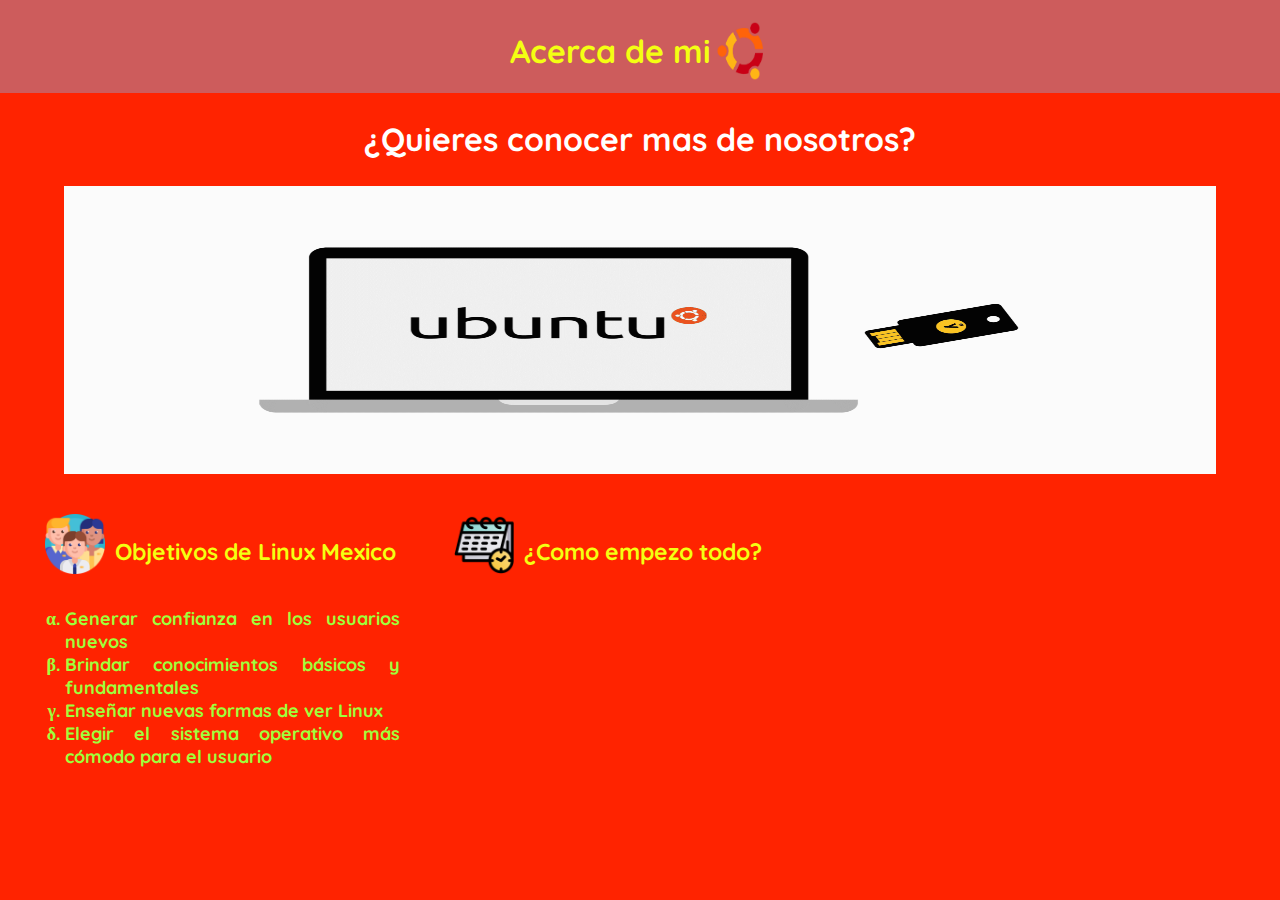
<file: Content/Acerca_de_mi.html>
<!DOCTYPE html>
<html lang="es-MX">
<head>
    <meta charset="UTF-8">
    <meta name="viewport" content="width=device-width, initial-scale=1.0">
    <title>Acerca de mi </title>
    <link href="/Assets/Styles/acerca_demi.css" rel="stylesheet">
</head>
<body class="control-body-general grid-control-body">

    <!-- Header -->
    <div class="container-maintitle-header">
        <div class="style-title-main">
            <h1 class="style-h1-titlemain-header">Acerca de mi</h1>
            <img src="/Assets/img/Ubuntu-Logo.png" class="style-img-h1-header">
        </div>
    </div>
  
    <!-- Main Title -->
    <header class="control-general-header">
        <div class="container-elements-header">
            <h2 class="style-h2-header-1">¿Quieres conocer mas de nosotros?</h2>
            <img src="/Assets/img/ubuntuwu.gif" class="style-img-h2-header-1">
        </div>
    </header>

    <!-- Main -->
    <main class="control-main-general">
                <!-- Section 1 -->
                    <div class="container-section1-main">
                        <section class="control-general-section1-main">
                            <div class="control-title1-main-section1 grid-control-title-h3">
                                <h3 class="style-h3-title-section1">Objetivos de Linux Mexico</h3>
                                <img src="/Assets/img/persona.png" class="style-img-h3-section1">
                            </div>
                                <div class="control-textlist-main-section1">
                                        <ul class="style-ul-section1">
                                            <b>
                                                <li>Generar confianza en los usuarios nuevos</li>
                                                <li>Brindar conocimientos básicos y fundamentales</li>
                                                <li>Enseñar nuevas formas de ver Linux</li>
                                                <li>Elegir el sistema operativo más cómodo para el usuario</li>
                                            </b>
                                            
                                        </ul>

                                </div>
                        </section>
                    </div>
                <!-- Section 2 -->
                                <div class="control-section2-main">
                                    <section class="control-general-section2-main">
                                                <div class="control-title2-main-section2">
                                                    <h3 class="style-h3-section2-main"> ¿Como empezo todo?</h3>
                                                    <img src="/Assets/img/calendario.png" class="style-img-h3-section2-main">
                                                </div>

                                    </section>
                                </div>
    </main>


      

</body>
</html>
</file>
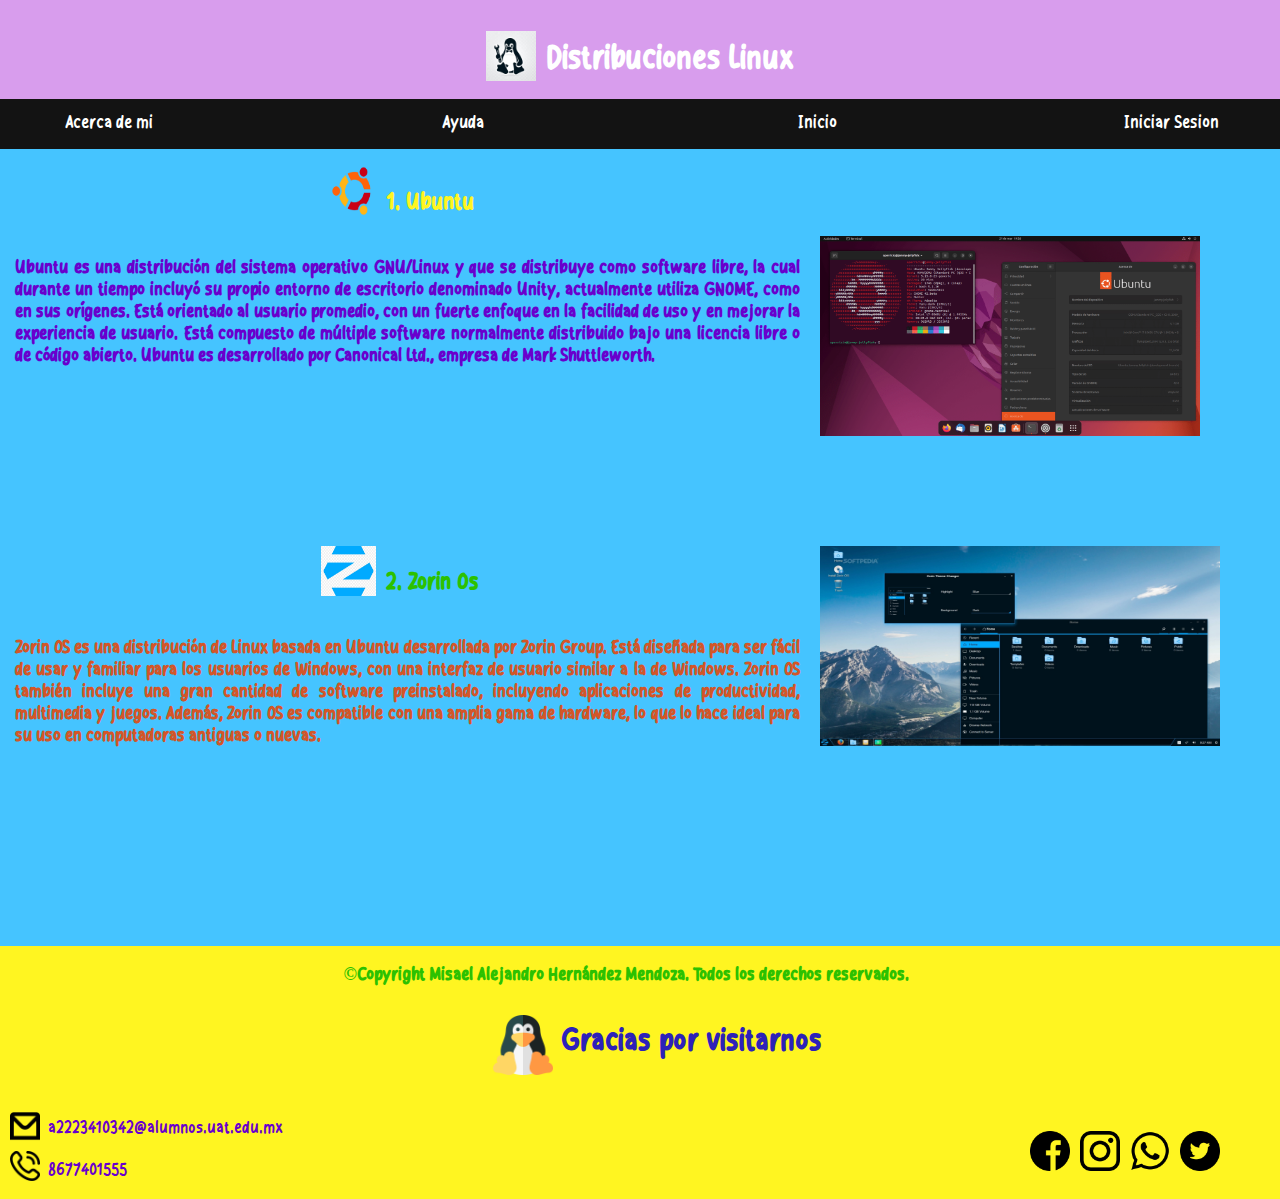
<file: Content/Distribuciones_linux.html>
<!DOCTYPE html>
<html lang="es-MX">
<head>
    <meta charset="UTF-8">
    <meta name="viewport" content="width=device-width, initial-scale=1.0">
    <title>Distribuciones Linux</title>
    <!-- Resources -->
    <link rel="stylesheet" href="/Assets/Styles/distribuciones_linux.css">
    <link rel="icon" href="/Assets/img/harddrive-linux_97058.ico" type="image/x-icon">
</head>
<body class="style-background-body">

    <!-- Header -->
    <div class="container-maintitle-header">
        <div class="style-title-header">
            <h1 class="style-h1-titlemain-header">Distribuciones Linux</h1>
            <img src="/Assets/img/Linux_General.jpeg" class="style-img-h1-header">
        </div>
    </div>

            <!--Navegation Bar-->
            <nav class="style-nav">
                <div class="control-flexbox-references-nav style-references-nav">
        
                        <a href="/Content/Acerca_de_mi.html" class="nav-style-references-a-1">Acerca de mi</a>
                        <a href="/Content/Ayuda.html" class="nav-style-references-a-2">Ayuda</a>
                        <a href="/Content/index.html" class="nav-style-references-a-3">Inicio</a>
                        <a href="/Content/Form_Bienvenida.html" class="nav-style-references-a-4">Iniciar Sesion</a>
                </div>
            </nav>

     <!-- Main -->   

            <!-- Section 1 -->
            <main class="control-section-main-general">
                <div class="container-section1-elements-general">
                    <section class="container-ubuntuinformation-section1">
                        <div class="control-title-main-section1">
                            <h3 class="style-h3-section3-ubuntu">1. Ubuntu</h3>
                            <img src="/Assets/img/Ubuntu-Logo.png" class="style-img-h3-section1">
                        </div>
                            <div class="container-informationUbuntu-main-section1">
                                <p class="style-text-section1-ubuntu">
                                    <b>
                                    Ubuntu es una distribución del sistema operativo GNU/Linux y que se distribuye como software libre, la cual durante un tiempo incluyó su propio entorno de escritorio denominado Unity, actualmente utiliza GNOME, como en sus orígenes. 
                                    Está orientado al usuario promedio, con un fuerte enfoque en la facilidad de uso y en mejorar la experiencia de usuario. 
                                    Está compuesto de múltiple software normalmente distribuido bajo una licencia libre o de código abierto. Ubuntu es desarrollado por Canonical Ltd., empresa de Mark Shuttleworth.
                                    </b>   
                                </p>
                            </div>
                    </section>
                </div>

                <div class="container-img-ubuntu-section1">
                    <img src="/Assets/img/ubuntu22.04.png" class="style-img-information-ubuntu-section1">
                </div>
                <!-- Section 2 -->
                        <div class="container-section2-elements-general">
                            <section class="container-zorininformation-section2">
                                <div class="control-title-main-section2">
                                    <h3 class="style-h3-section2-zorinos">2. Zorin Os</h3>
                                    <img src="/Assets/img/zonrin_os_logo.jpg" class="style-img-h3-section2">
                                </div>
                                    <div class="container-informationzorin-main-section2">
                                        <p class="style-text-section2-zorinos">
                                            <b>
                                            Zorin OS es una distribución de Linux basada en Ubuntu desarrollada por Zorin Group. 
                                            Está diseñada para ser fácil de usar y familiar para los usuarios de Windows, con una interfaz de usuario similar a la de Windows. 
                                            Zorin OS también incluye una gran cantidad de software preinstalado, incluyendo aplicaciones de productividad, multimedia y juegos. Además, Zorin OS es compatible con una amplia gama de hardware, 
                                            lo que lo hace ideal para su uso en computadoras antiguas o nuevas.
                                            </b>   
                                        </p>
                                    </div>
                            </section>
                        </div>

                                <div class="container-img-ubuntu-section2">
                                    <img src="/Assets/img/zorin_os_sistemas.jpg" class="style-img-information-ubuntu-section2">
                                </div>
            </main>

            <!-- Footer --> 

                             <!--Footer-->
                             <footer class="control-footer-general">
                                <!-- Redes Sociales -->
                            <div class="control-general-socialmedia">
                                        <div class="style-socialmedia-div-footer">
                                            <!--Facebook-->
                                                <div class="control-reference-socialmedia-div-facebook-div">
                                                        <a href="https://es-la.facebook.com/" class="control-a-span-facebook-footer">
                                                            <img src="/Assets/img/facebook.png" class="style-img-facebook-span-a control-img-socialmedia floating_img" >
                                                        </a>
                                                </div>
                                                        <!--Instagram-->
                                                            <div class="control-reference-socialmedia-div-instagram-div">
                                                                <a href="https://www.instagram.com/" class="control-a-span-instagram-footer">
                                                                    <img src="/Assets/img/logotipo-de-instagram.png" class="style-img-instagram-span-a control-img-socialmedia">
                                                                </a>
                                                            </div>
                                                        <!--Whatsapp-->
                                                                        <div class="control-reference-socialmedia-div-whatsapp-div">
                                                                            <a href="https://www.whatsapp.com/?lang=es" class="control-a-span-whatsapp-footer ">
                                                                                <img src="/Assets/img/whatsapp.png" class="style-img-whatsapp-span-a control-img-socialmedia">
                                                                            </a>
                                                                        </div>
                                                        <!--Twitter-->
                                                                                <div class="control-reference-socialmedia-div-twitter-div">
                                                                                    <a href="https://twitter.com/" class="control-a-span-twitter-footer">
                                                                                        <img src="/Assets/img/gorjeo.png" class="style-img-twitter-span-a control-img-socialmedia">
                                                                                    </a>
                                                                                </div>              
                                                    
                                        </div>

                            </div>
                                
                                    <!-- Information Personal -->
                                        <div class="control-informcontact-footer">
                                            <div class="style-textcontent-informcontact-div">
                                                    <span class="container-text2-textcontent-informcontact">
                                                        <b>
                                                            <p class="style-text-textcontent">&copy;Copyright Misael Alejandro Hernández Mendoza. Todos los derechos reservados.</p>
                                                        </b>
                                                    </span>
                                            </div>
                                        </div>
                                                        <!-- Information Work -->
                                                    <div class="container-informationwork-footer">
                                                            <div class="container-text2-textcontent-informcontact">
                                                                    <img src="/Assets/img/sobre.png" class="style-img-text2-textcontent">
                                                                    <a href="mailto:a2223410342@alumnos.uat.edu.mx" class="style-a-text2-textcontent">a2223410342@alumnos.uat.edu.mx</a>
                                                            </div>

                                                                <div class="container-text3-textcontent-informcontact">
                                                                        <img src="/Assets/img/llamada-telefonica.png" class="style-img-text3-textcontent">  
                                                                        <p class="style-p-text3-textcontent">8677401555</p>
                                                                </div>

                                                    </div>                                 
                                            

                                    
                                                        <!-- Farewell -->
                                                    <div class="control-textfarewell-footer">
                                                            <img src="/Assets/img/linux_fareweel.png" class="style-img-textfarewell">
                                                            <p class="style-text4-textfarewell"><b>Gracias por visitarnos</b></p>                                    
                                                    </div>
                                                    
                        </footer>
    
</body>
</html>
</file>
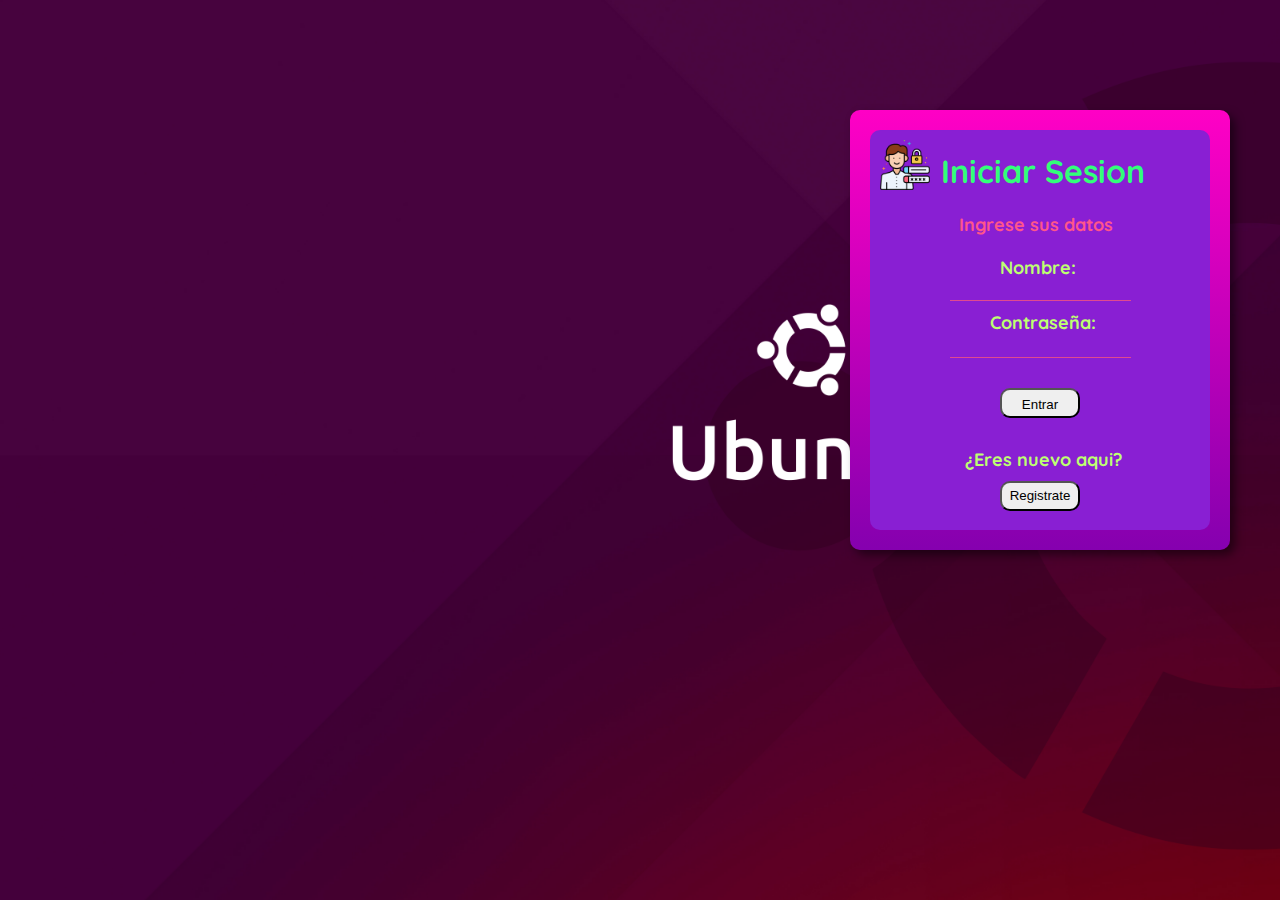
<file: Content/Form_Bienvenida.html>
<!DOCTYPE html>
<html lang="es-MX">
<head>
    <meta charset="UTF-8">
    <meta name="viewport" content="width=device-width, initial-scale=1.0">
    <title>Iniciar Sesion</title>
    <!--Resources-->
    <link rel="icon" href="/Assets/img/samba_files_windows_linux_9403.ico" type="image/x-icon">
    <link rel="stylesheet" href="/Assets/Styles/form_bienvenida.css">
</head>
<body class="control-general-body grid-control-body">

        <div class="grid-control-form style-divmain-control-general">
            <div class="style-divmain-2-general control-form-general">
                    <form class=" style-control-form-general">
                        <div class="grid-control-title-form container-title-form">
                            <img src="/Assets/img/intimidad.png" class="style-img-h1-form">
                            <h1 class="style-h1-form">Iniciar Sesion</h1>
                        </div>
                            <div class="container-text-legend">
                                    <legend class="style-text-legend"> 
                                        <b>
                                            Ingrese sus datos
                                        </b>
                                        
                                    </legend>
                            </div>
                                <div class="grid-control-content-form">
                                    <div class="container-question1-form">
                                        <label for="Usuario" class="style-text-label1"> 
                                            <b>Nombre:</b> 
                                         </label>
                                            <br>
                                                <input type="text" class="style-input-question1">
                                    </div>

                                            <div class="container-question2-form">
                                                <label for="contraseña" class="style-text-label2">
                                                    <b>Contraseña:</b>
                                                </label>
                                                    <br>
                                                        <input type="text" class="style-input-question2">
                                            </div>
                                                    <div class="container-button-form">
                                                            <button class="style-button-send">
                                                                <p class="style-textbutton-form">Entrar</p>
                                                            </button>
                                                    </div>

                                                            <div class="container-newuser-form">
                                                                <label for="nuevo ingreso" class="style-text-label3">
                                                                    <b>
                                                                        ¿Eres nuevo aqui?
                                                                    </b>
                                                                </label>
                                                                    <button class="style-button-newuser-form">
                                                                            Registrate
                                                                    </button>

                                                            </div>
                                </div>
                            
                    </form>
            </div>
        </div>
            
</body>
</html>
</file>
<file: Assets/Styles/acerca_demi.css>
/*Colors*/
:root{
    --color_naranjaUbuntu: #FF2300;
    --color_amarilloUbuntu: #F4FF12;
    --color_rojoUbuntu: #CD5C5C;
    --color_verdelima: #9EFF3C;;
}
/*Fonts*/
@font-face
{
    /*RockSalt*/
    font-family:'RockSalt';
    src: url(/Assets/fonts/RockSalt-Regular.ttf) format('truetype');
}

@font-face {
    /*Quicksand*/
    font-family: 'Quicksand';
    src: url(/Assets/fonts/Quicksand-VariableFont_wght.ttf) format('truetype');
}

@font-face{
    /*PixelSans*/
    font-family: 'PixelSans';
    src: url(/Assets/fonts/PixelifySans-VariableFont_wght.ttf) format('truetype')
}
@font-face{
        /*Oswald*/
        font-family: 'Oswald';
        src:url(/Assets/fonts/Oswald-VariableFont_wght.ttf) format('truetype');
}

/*Body*/
.control-body-general{
background-color: var(--color_naranjaUbuntu);
padding: 0;
margin: 0;
font-family: 'Quicksand'
}

/*Header*/
.container-maintitle-header{
    background-color: var(--color_rojoUbuntu);
    padding-top: 10px;
}

.style-img-h1-header{
    width: 60px;
    height: 60px;
}

.style-h1-titlemain-header{

    color: var(--color_amarilloUbuntu);
}

.style-title-main{
display: flex;
justify-content: center;
align-items: center;
}

.style-img-h2-header-1{
    width: 90%;
    height: 18rem;
}

.container-elements-header{
    display: flex;
    flex-direction: column;
    align-items: center;
    justify-content: center;
}

.style-h2-header-1{
    color: white;
    font-size: 2rem
}

.style-img-h3-section1{
    width: 60px;
    height: 60px;
    margin-right: 10px;
}

.control-title1-main-section1{
    display: flex;
    flex-direction:row-reverse;
    justify-content: center;
}

.control-section2-main{

    grid-row: 1;
    grid-column: 2;
    padding-top: 40px
}

.style-h3-section2-main{
    color: var(--color_amarilloUbuntu);
    font-size: 23px;
}
.control-main-general{
    display: grid;
    grid-template-columns: repeat(3);
    grid-template-rows: repeat(6);
    gap: 8px;
    grid-auto-columns: 400px; /*height*/
    grid-auto-rows: 400px; /*width*/
}
.grid-control-title-h3{
    padding-left: 40px;
    padding-top: 40px;
    grid-column: 1;
    grid-row: 1;
}

.style-h3-title-section1{
    color: var(--color_amarilloUbuntu);
    font-size: 23px;
}

.style-ul-section1{

    list-style:lower-greek;
    color: var(--color_verdelima);
    margin-left: 25px;
    font-size: 18px;
    text-align: justify;
}

.style-img-h3-section2-main{

    width: 60px;
    height: 60px;
    margin-right: 10px;
}

.grid-control-section2{
    grid-column: 2;
    grid-row: 1;
}

.control-title2-main-section2{
    display: flex;
    flex-direction:row-reverse;
    justify-content: center;
}
/* 
.img-td-1-table{
width: 6rem;
height: 6rem;
}

.style-table-main{
text-align: center;
border-radius: 10px;
border-color: black;
} */
</file>
<file: Assets/Styles/distribuciones_linux.css>
/* Colors */
:root{
    --color_celeste: #45C4FF;
    --color_morado: #D89DED;
    --color_amarillo: #FFF521;
    --color_verdesuave: #2CC100;
    --color_naranjarojizo: #d35628;
    --color_moradofuerte: #6900CD;;
    --color_azul:#2D21B9;
}

/* Fonts */
@font-face
{
    /*Cheeseburger*/
    font-family:'Cheeseburger';
    src: url(/Assets/fonts/Cheese-Burger.otf) format('truetype');
}

@font-face
{
    /*Genovast*/
    font-family:'Genovast';
    src: url(/Assets/fonts/Genovast.ttf) format('truetype');
}

/*Body*/

.style-background-body{
    background-color: var(--color_celeste);
    font-family:'Cheeseburger';
    padding: 0;
    margin: 0;
}

/*Header*/
.style-img-h1-header{

    width: 50px;
    height: 50px;
    padding-right: 10px;
}

.style-h1-titlemain-header{
    color: white;
    padding-top: 10px;
}

.container-maintitle-header{
    background-color: var(--color_morado);
    padding-top: 10px;
}

.style-title-header{

    display: flex;
    flex-direction: row-reverse;
    justify-content: center;
    align-items: center;
}

/*Navegation Bar*/

/*Barra de Navegacion*/
.control-flexbox-references-nav{
    display:flex;
    justify-content:space-between;
    align-items: center;
    padding:8px;
}

.style-nav .style-references-nav{
    background-color: #131313;
    margin-top: -3px;
    margin-bottom: -3px;
}

.style-references-nav a{
 text-decoration: none;
 color: white;
 font-size: 18px;
 padding: 6px;
 background-color:transparent;
 transition: background-color 0.3s;
 width: 15%;
 text-align: center;
}

.style-references-nav a:hover{
    background-color:#86868B;
}

/*Main*/

/*Grid*/
.control-section-main-general{
    display: grid;
    grid-template-columns: repeat(3);
    grid-template-rows: repeat(4);
    grid-auto-columns: 400px; /*height*/
    grid-auto-rows: 400px; /*width*/


}
.style-img-h3-section1{

    width: 50px;
    height: 50px;
    padding-right: 10px;
}

.control-title-main-section1{

    display: flex;
    flex-direction: row-reverse;
    justify-content: center;
}

.container-section1-elements-general{

    grid-column: 1/3;
    grid-row: 1;
    padding-top: 20px
}

.style-h3-section3-ubuntu{

    color: var(--color_amarillo);
    font-size: 23px;
}

.style-text-section1-ubuntu{

    color: var(--color_moradofuerte);
    font-size: 18px;
    text-align: justify;
    padding-left: 15px;
}

.style-img-information-ubuntu-section1{

    width: 400px;
    height: 200px;
    padding-left: 20px;
    padding-bottom: 20px;
}
.container-img-ubuntu-section1{
display: flex;
justify-content: center;
align-items: center;
grid-column: 3;
grid-row: 1;
}

/*Section 2*/

.container-section2-elements-general{
    grid-column: 1/3;
    grid-row: 2;
}

.style-img-h3-section2{
    
        width: 55px;
        height: 50px;
        padding-right: 10px;
}

.control-title-main-section2{

    display: flex;
    flex-direction: row-reverse;
    justify-content: center;
}

.style-text-section2-zorinos{

    color: var(--color_naranjarojizo);
    font-size: 18px;
    text-align: justify;
    padding-left: 15px;
}

.style-img-information-ubuntu-section2{

    width: 400px;
    height: 200px;
    padding-left: 20px;
    padding-bottom: 20px;
}

.style-h3-section2-zorinos{

    color: var(--color_verdesuave);
    font-size: 23px;
}

/*Footer*/

.control-footer-general{
    display: grid;
    grid-template-columns: repeat(3);
    grid-template-rows: repeat(3);
    background-color: var(--color_amarillo);
    }
    
    /*Section in the Social Media*/
    
    /*Movement*/
    .control-img-socialmedia{
    width: 40px;
    height: 40px;
    position: relative;
    transition: transform 0.3s ease-in-out;
    }
    
    .control-img-socialmedia:hover {
    transform: translateY(-20px);
    }
    
    /*Control of the grid*/
    .control-footer-general{
        display: grid;
        grid-template-columns: repeat(4);
        grid-template-rows: repeat(6)
    }
    .style-socialmedia-div-footer{
        display: grid;
        grid-template-columns: 1;
        grid-template-rows: 1;
    }
    
    /*General*/
    
    .control-reference-socialmedia-div-facebook-div{
    grid-column: 1;
    grid-row: 1;
    }
    
    .control-reference-socialmedia-div-instagram-div{
    grid-column: 1;
    grid-row: 1;
    margin-left: 50px;
    }
    
    .control-reference-socialmedia-div-whatsapp-div{
    grid-column: 1;
    grid-row: 1;
    margin-left: 100px;
    }
    
    .control-reference-socialmedia-div-twitter-div{
    
    grid-column: 1;
    grid-row: 1;
    margin-left: 150px;
    }
    
    .container-text2-textcontent-informcontact{
    
        display: flex;
        justify-items: space-between;
        gap: 8px;
        margin-bottom: 10px;
    }
    
    .container-text3-textcontent-informcontact{
    
    display: flex;
    justify-items: space-between;
    gap: 8px;
    }
    
    .control-textfarewell-footer{
    
        display: flex;
        align-items: space-between;
        gap: 8px;
    }
    
    .style-socialmedia-div-footer{
    
        grid-column: 4;
        grid-row: 4;
    }
    
    
    .container-informationwork-footer{
    
        grid-column: 1;
        grid-row: 6;
        margin-top: 20px;
        margin-left: 10px;
    }
    .control-general-socialmedia{
    
        grid-column:4;
        grid-row: 6;
        margin-top: 40px;
    
    }
    
    .control-textfarewell-footer{
    grid-column: 2;
    grid-row: 3;
    margin-left: 150px
    }
    
    .control-informcontact-footer{
    
        grid-column: 2;
        grid-row: 1;
    }
    /* Section of the information contacts*/
    
    /*images*/
    
    
    .style-img-text3-textcontent{
    
    width: 30px;
    height: 30px;
    
    }
    
    
    .style-img-text2-textcontent{
    
    
        width: 30px;
        height: 30px;
    }
    
    .style-img-textfarewell{
    
        width: 60px;
        height:60px;
    }
    
    
    /*text*/
    
    .style-text-textcontent{
    
        color: var(--color_verdesuave);
        font-size: 18px;
        text-align: justify;
    }
    
    .style-a-text2-textcontent{
        margin-top: 8px;
        color: var(--color_moradofuerte);
        text-decoration: none;
        text-align: justify;
        font-size: 17px;
    }
    
    .style-p-text3-textcontent{
    
        color: var(--color_moradofuerte);
        margin-top: 10px; ;
        font-size: 17px;
    }
    
    .style-text4-textfarewell{
    
        margin-top: 10px;
        color: var(--color_azul);
        font-size: 30px;
    }
</file>
<file: Assets/Styles/form_bienvenida.css>
/*Colors in the Form and Background*/
:root{

--color_morado: #891FD3;
--color_rosa: #E04A8E;
--color_azulsuave: #117497;
--verde_suave: #BEFF71;
}

/* Fonts */
@font-face
{
    /*RockSalt*/
    font-family:'RockSalt';
    src: url(/Assets/fonts/RockSalt-Regular.ttf) format('truetype');
}

@font-face {
    /*Quicksand*/
    font-family: 'Quicksand';
    src: url(/Assets/fonts/Quicksand-VariableFont_wght.ttf) format('truetype');
}

@font-face{
    /*PixelSans*/
    font-family: 'PixelSans';
    src: url(/Assets/fonts/PixelifySans-VariableFont_wght.ttf) format('truetype')
}
@font-face{
        /*Oswald*/
        font-family: 'Oswald';
        src:url(/Assets/fonts/Oswald-VariableFont_wght.ttf) format('truetype');
}



/* Background */
.control-general-body{

    background-image:url('/Assets/img/ubuntu_fondoform.png');
    background-size: cover;
    background-attachment: fixed;
}


/* Body */
Body{

    font-family: 'Quicksand';
}

/*Control of the grids*/
.grid-control-body{

    display: grid;
    grid-template-columns: repeat(3);
    grid-template-rows: repeat(4);
    gap: 8px;
}
.grid-control-content-form{

    display: grid;
    grid-template-columns: repeat(2);
    grid-template-rows: repeat(4);
    margin-left: 80px;
}

.container-title-form{

    display: grid;
    grid-template-columns: repeat(2);
    grid-template-rows: repeat(1);
}

/*Buttons*/
.container-button-form{

    position: relative;
    margin-left: calc(100px - 50px);
    margin-top: 20px;
}

.style-button-send{
    margin-bottom: 30px;
    border-radius: 10px;
    height: 30px;
    width: 80px;
    transition: background-color 0.5s ease;
}

.style-textbutton-form{

    margin-top: 6px;
}

.style-button-newuser-form{

    border-radius: 10px;
    height: 30px;
    width: 80px;
    margin-left: 50px;
    margin-top: 10px;
    transition: background-color 0.5s ease;
}


/*Containers*/

.container-question1-form{

    grid-column: 1;
    grid-row: 1;
    margin-bottom: 10px;
}

.container-question2-form{

    grid-column: 1;
    grid-row: 2;
    margin-bottom: 10px;
}
.container-button-form{

    grid-column:1;
    grid-row: 3;
}

.grid-control-form{

    position: absolute;
    right: 50px;
    top: 110px;
}

.style-divmain-2-general{
    background-color:var(--color_morado);
    margin: 20px;
    border-radius: 10px;
}

.style-divmain-2-general{

    height: 400px;  
}

.container-newuser-form{

    grid-column: 1;
    grid-row: 4;
    padding-right: 30px;

}

.style-divmain-control-general{

    background-image: linear-gradient(to bottom,#FF00C5,#8500AF);
    width:calc(100% - 900px);
    border-radius: 10px;
    margin-left: 40px;
    box-shadow: 5px 5px 10px rgba(0, 0, 0, 0.5);
}

/*Text*/
.style-text-legend{
    text-align: center;
    color: #FF558B;
    font-size: 18px;
    margin-bottom: 20px;
    padding-right: 10px;

}

.style-h1-form{

    color: #32FF79;
    text-align: center;
    grid-column: 2;
    grid-row: 1;
    margin-right: 5px;
}

.style-text-label1{
    color:var(--verde_suave);
    font-size: 18px;
    text-align: center;
    margin-left: 50px;
}


.style-text-label2{
    font-size: 18px;
    color: var(--verde_suave);
    margin-left: 40px;
}

.style-text-label3{
    color: var(--verde_suave);
    font-size: 18px;
    margin-left: 15px;
}

/*Images*/

.style-img-h1-form{
    grid-column: 2;
    grid-row: 1;
    width: 50px;
    height: 50px;
    margin-top: 10px;
    margin-right: 270px;
}

/*Inputs*/

.style-input-question1{

    margin-top: 4px;
    background-color: transparent;
    border: none;
    border-bottom: 1px solid var(--color_rosa);
    outline: none;
    transition: box-shadow 0.3s ease;
}

.style-input-question2{

    margin-top: 6px;
    background-color: transparent;
    border: none;
    border-bottom: 1px solid var(--color_rosa);
    outline: none;
    transition: box-shadow 0.3s ease;
}



/*Animations*/

.style-button-newuser-form:hover{

    background-color: var(--color_rosa);
    color: white;
}

.style-button-send:hover{

    background-color: var(--color_rosa);
    color: white;
}

.style-input-question2:hover{

    box-shadow: 0px 0px 5px #333;
}

.style-input-question1:hover{
    box-shadow: 0px 0px 5px #333;
}
</file>
